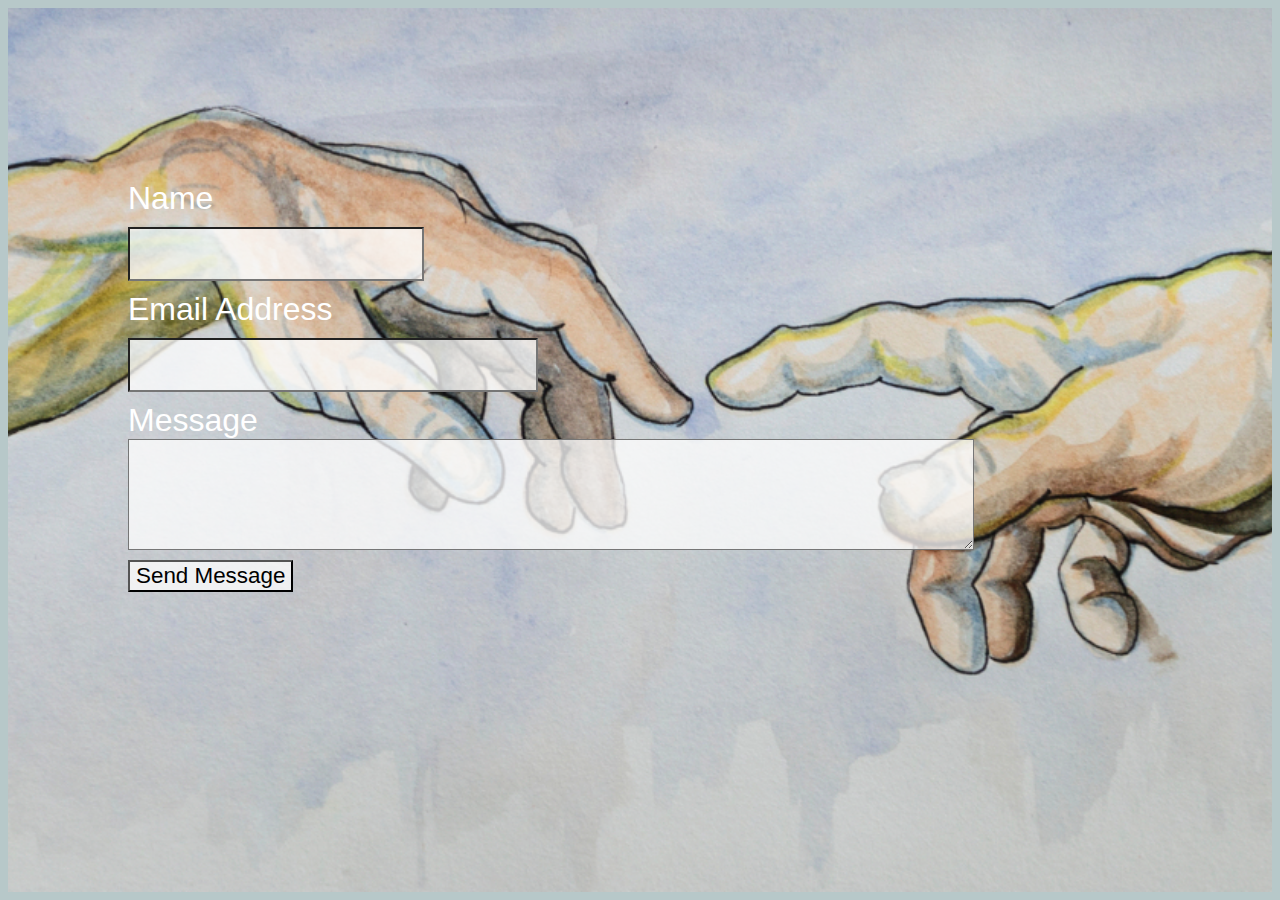
<file: contact.html>
<html>
    <head>
        <title>Contact</title>
        
        <link rel="stylesheet" href="https://use.fontawesome.com/releases/v5.0.13/css/all.css" integrity="sha384-DNOHZ68U8hZfKXOrtjWvjxusGo9WQnrNx2sqG0tfsghAvtVlRW3tvkXWZh58N9jp" crossorigin="anonymous">
        <script src="https://ajax.googleapis.com/ajax/libs/jquery/3.3.1/jquery.min.js"></script>
        <link rel="stylesheet" href="contact.css">

    </head>
    
    <body>
        <form id="contactform" name="contactform" method="post" action="./email.php">
            Name<input type="text" name="name">
            Email Address<input type="text" name="email">
            Message<br><textarea type="text" name="message" rows="5" cols="75"></textarea>
            <input type="submit" name="submit" value="Send Message">
        </form>
        <div id="background">
            <img id="background-img" src="contactnew.jpeg">
        </div>
        
    </body>
    
</html>
</file>
<file: contact.css>
body {
    
    background-color: B7C8C9;
    
}

#contactform {
    position: absolute;
    height: 60%;
    width: 80%;
    top: 50%;
    left: 50%;
    transform: translateY(-50%) translateX(-50%);
    color: white;
    font-family: Arial;
    font-size: 2em;
}

textarea {
    background-color: rgba(255,255,255,0.75);
    font-size:0.7em;
}

#contactform input {
    display: block;
    font-size: 0.7em;
    margin: 10px 0;
    background-color: rgba(255,255,255,0.75);
    vertical-align: top;
}

#contactform input:nth-child(1) {
    height: 10%;
}
#contactform input:nth-child(2) {
    height: 10%;
    width: 40%;
}
#contactform input:nth-child(3) {
    height: 40%;
}

#background {
    height: 100%;
    width: 100%;
}

#background-img {
    height: 100%;
    width: 100%;
    object-fit: cover;
}
</file>
